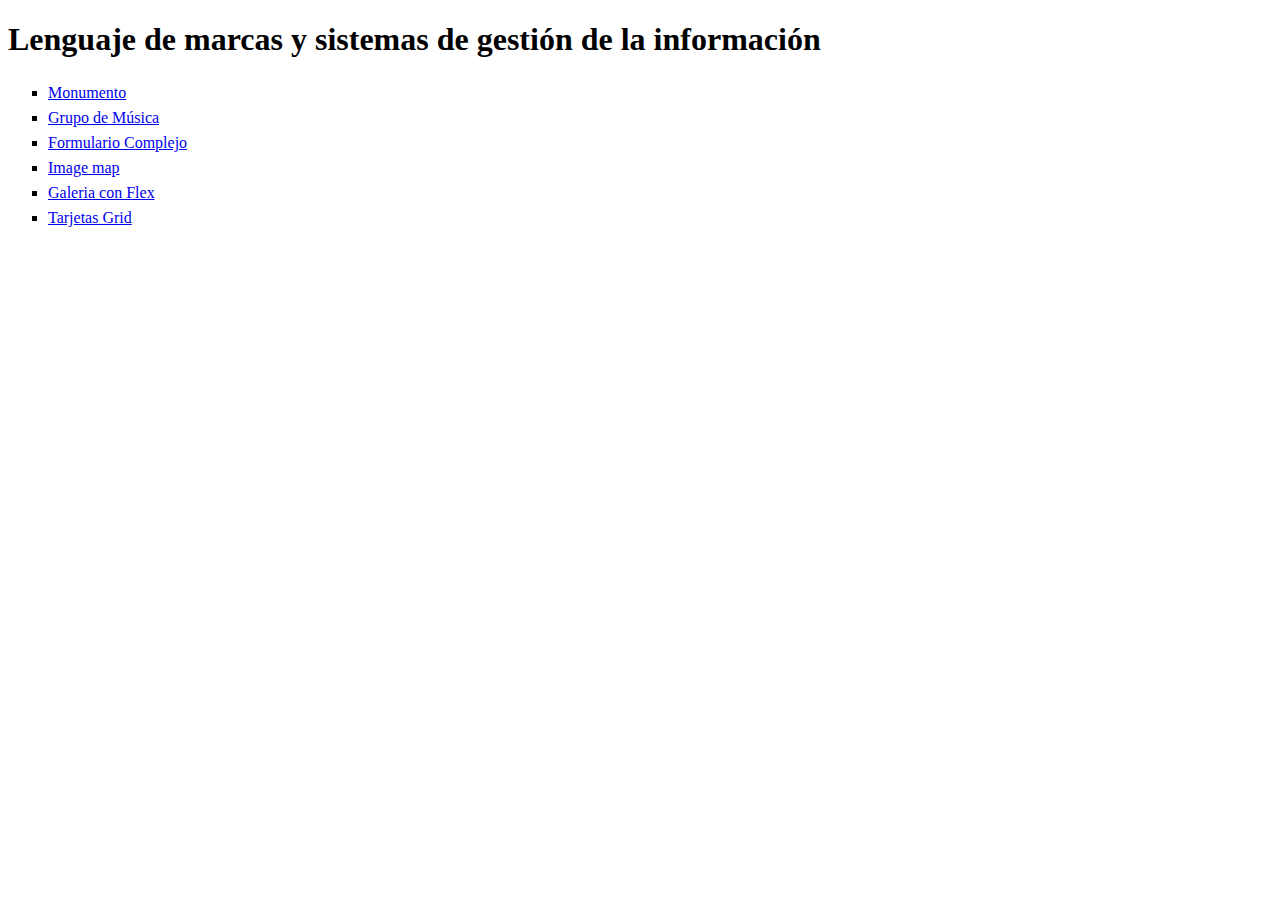
<file: index.html>
<!DOCTYPE html>
<html>
  <head>
    <title>LMSGI</title>
  </head>
  <body>
    <h1>Lenguaje de marcas y sistemas de gestión de la información</h1>
    <ul style="list-style-type:square;line-height: 25px;">
      <li><a href="Proyecto monumento/index.html">Monumento</a></li>
      <li><a href="Grupo Musica/grupoMusica.html">Grupo de Música</a></li>
      <li><a href="Formulario/Formulario.html">Formulario Complejo</li>
      <li><a href="Image map/ImageMap.html">Image map</li>
      <li><a href="GaleriaFlex/GaleriaFlex.html">Galeria con Flex</li>
      <li><a href="Tarjetas Grid/TarjetasGrid.html">Tarjetas Grid</li>
    </ul>
  </body>
</html>
</file>
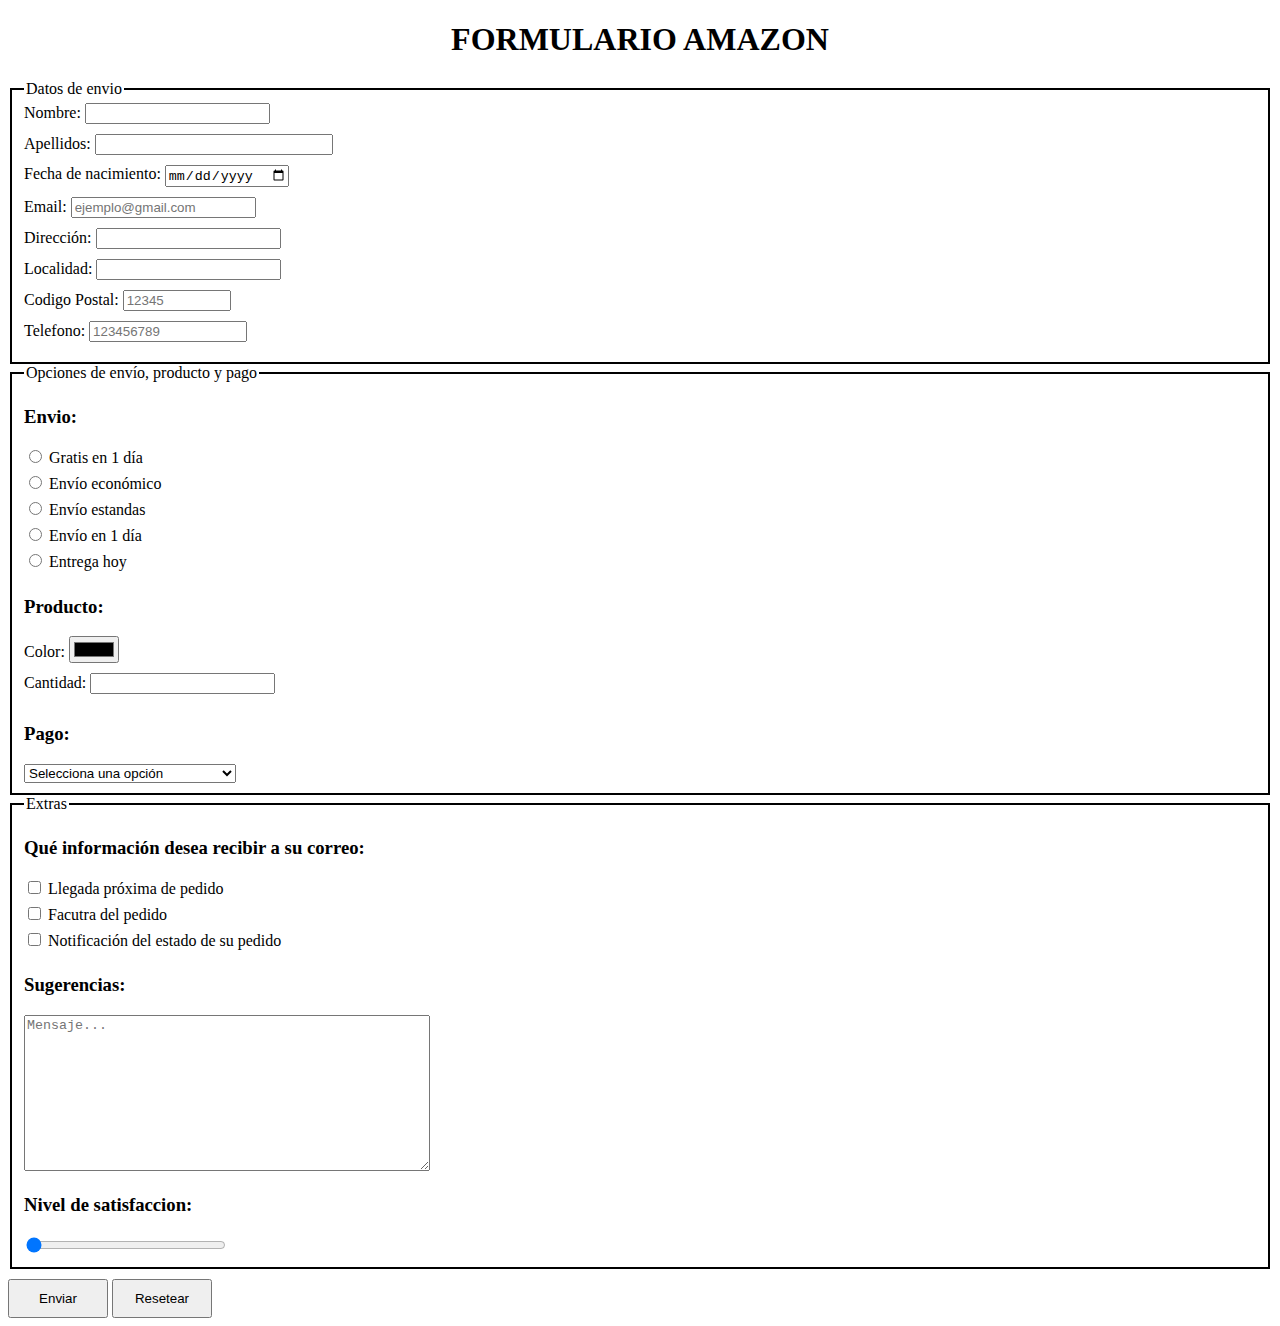
<file: Formulario/Formulario.html>
<!DOCTYPE html>
<html lang="en">
<head>
    <meta charset="UTF-8">
    <meta http-equiv="X-UA-Compatible" content="IE=edge">
    <meta name="viewport" content="width=device-width, initial-scale=1.0">
    <title>Formulario</title>
</head>
<body>
    <h1 style="text-align: center;">FORMULARIO AMAZON</h1>
    <form method="get">
        <fieldset style="border: solid black 2px;">
            <legend>Datos de envio</legend>
            <label for="Nombre" >Nombre: </label>
            <input type="text" name="Nombre" style="margin-bottom: 10px;"><br>

            <label for="Apellidos">Apellidos: </label>
            <input type="text" name="Apellidos" style="margin-bottom: 10px;width: 230px;"><br>

            <label for="FechaNaciomiento">Fecha de nacimiento: </label>
            <input type="date" name="FechaNaciomiento" required style="margin-bottom: 10px;"><br>

            <label for="Email">Email: </label>
            <input type="Email" name="Email" placeholder="ejemplo@gmail.com" style="margin-bottom: 10px;"><br>

            <label for="Direccion">Dirección: </label>
            <input type="text" name="Direccion" required style="margin-bottom: 10px;;"><br>

            <label for="Localidad">Localidad: </label>
            <input type="text" name="Localidad" required style="margin-bottom: 10px;"><br>

            <label for="Codigo Postal">Codigo Postal: </label>
            <input type="number" name="Codigo Postal" placeholder="12345" max="99999" style="margin-bottom: 10px;width: 100px;"><br>

            <label for="Telefono">Telefono: </label>
            <input type="tel" name="Telefono" placeholder="123456789" max="999999999" required style="margin-bottom: 10px;width: 150px;"><br>
        </fieldset>
        <fieldset style="border: solid black 2px;">
            <legend>Opciones de envío, producto y pago</legend>
            <h3>Envio:</h3>
            <input type="radio" name="Envio" style="margin-bottom: 10px;">
            <label for="Envio" >Gratis en 1 día</label><br>

            <input type="radio" name="Envio" style="margin-bottom: 10px;">
            <label for="Envio">Envío económico</label><br>

            <input type="radio" name="Envio" style="margin-bottom: 10px;">
            <label for="Envio">Envío estandas</label><br>   

            <input type="radio" name="Envio" style="margin-bottom: 10px;">
            <label for="Envi">Envío en 1 día</label><br>

            <input type="radio" name="Envio" style="margin-bottom: 10px;">
            <label for="Envio">Entrega hoy</label><br>
            
            <h3>Producto:</h3>
            <label for="Color">Color:</label>
            <input type="color" name="color" style="margin-bottom: 10px;;"><br>

            <label for="Cantidad">Cantidad:</label>
            <input type="number" name="numero" style="margin-bottom: 10px;" max="999">

            <h3>Pago:</h3>
            <select id="Lista" name="Lista">
                <option hidden selected>Selecciona una opción</option>
                <option value="Con tarjeta">Con tarjeta</option>
                <option value="Bizum">Bizum</option>
                <option value="Pago por transferencia bancaria">Pago por transferencia bancaria</option>
                <option value="Sofort Banking">Sofort Banking</option>
                <option value="Amazon Pay">Amazon Pay</option>
            </select>
        </fieldset>
        <fieldset style="border: solid black 2px;">
            <legend>Extras</legend>
            <h3>Qué información desea recibir a su correo:</h3>
            <input type="checkbox" style="margin-bottom: 10px;">
            <label for="LlegadaPedido">Llegada próxima de pedido</label><br>

            <input type="checkbox" style="margin-bottom: 10px;">
            <label for="FacturaPedido">Facutra del pedido</label><br>

            <input type="checkbox" style="margin-bottom: 10px;">
            <label for="EstadoPeido">Notificación del estado de su pedido</label>

            <h3>Sugerencias:</h3>
            <textarea name = "Mensaje" placeholder="Mensaje..." style="width: 400px;height: 150px;"></textarea><br>

            <h3>Nivel de satisfaccion:</h3>
            <input type="range" name="Rango" style="width: 200px;" min="0" max="10" step="2" value="0">
        </fieldset>
        <input type="submit" value="Enviar" style="padding: 10px;width: 100px;margin-top: 10px;">
        <input type="reset" value="Resetear" style="padding: 10px;width: 100px;margin-top: 10px;">
    </form>
</body>
</html>
</file>
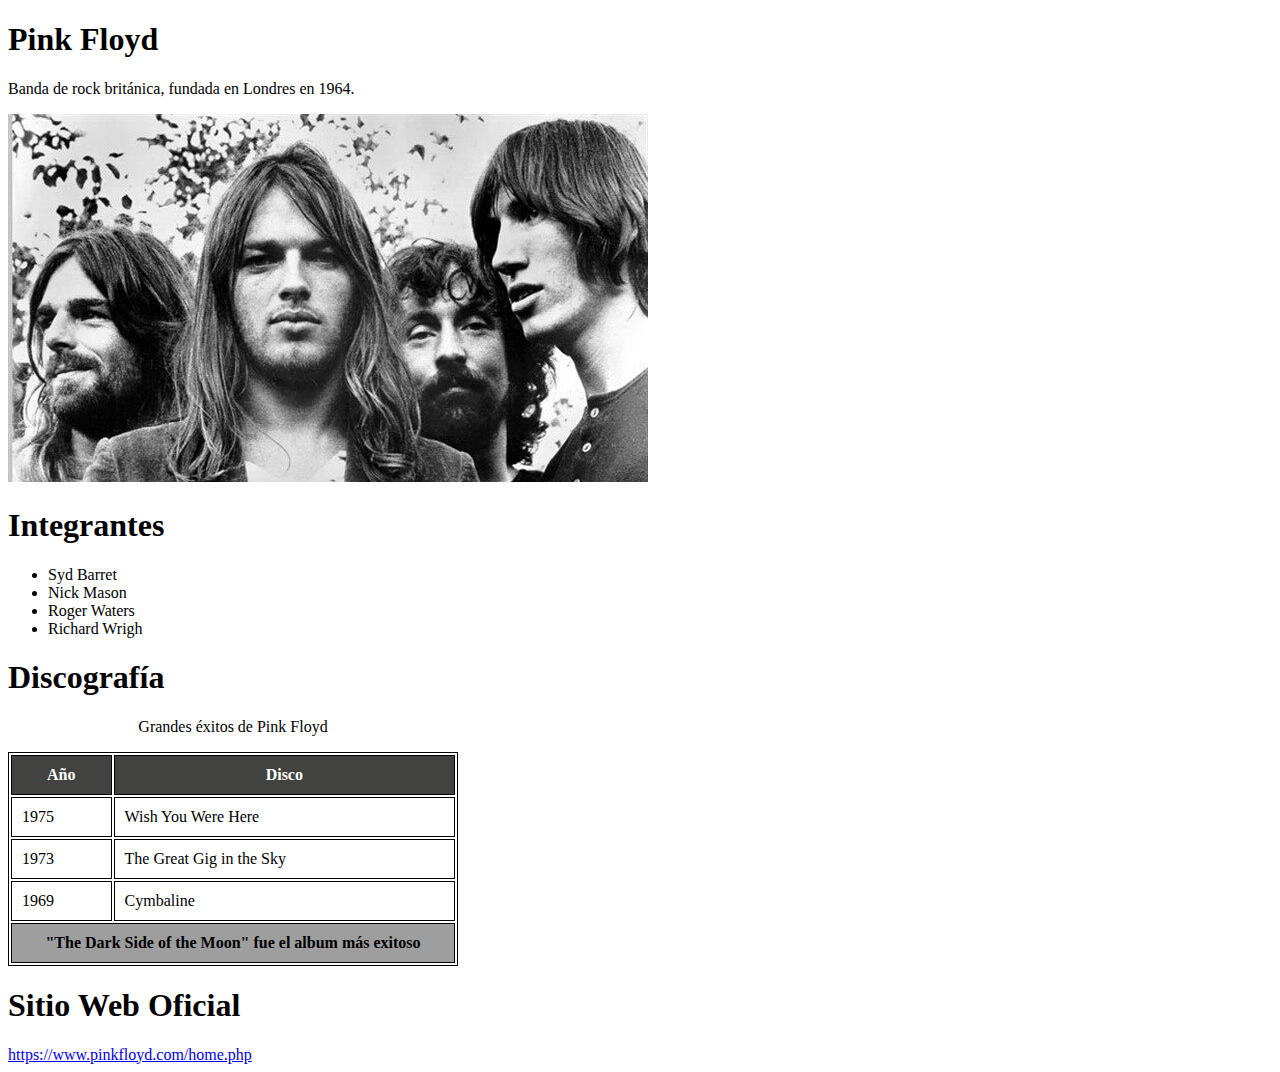
<file: Grupo Musica/grupoMusica.html>
<!DOCTYPE html>
<html lang="en">
<head>
    <meta charset="UTF-8">
    <meta http-equiv="X-UA-Compatible" content="IE=edge">
    <meta name="viewport" content="width=device-width, initial-scale=1.0">
    <title>Grupo de Música - Pink Floyd</title>

    <style>
        table, th, td{
            border:solid black 1px;
            text-align: center;
            text-align: left;
        }
        th, td{
            padding: 10px;
            
        }
        th{
            text-align: center;
            background-color:rgb(66, 66, 64);
            color: white;
        }
    
    </style>
</head>
<body>
    <h1>Pink Floyd</h1>
    <p> Banda de rock británica, fundada en Londres en 1964.</p>
    <img src="Imagenes/Foto Pink Floyd.jpg" alt="Error en la foto">
    <h1>Integrantes</h1>
    <ul>
        <li>Syd Barret</li>
        <li>Nick Mason</li>
        <li>Roger Waters</li>
        <li>Richard Wrigh</li>
    </ul>
    <h1>Discografía</h1>

    <div style="width: 450px;">
        <p style="text-align: center;">Grandes éxitos de Pink Floyd</p>
        <table style="width: 450px;">
            <tr>
                <th>Año</th>
                <th>Disco</th>
            </tr>
            <tr>
                <td>1975</td>
                <td>Wish You Were Here</td>
            </tr>
            <tr>
                <td>1973</td>
                <td>The Great Gig in the Sky</td>
            </tr>
            <tr>
                <td>1969</td>
                <td>Cymbaline</td>
            </tr>
            <tr>
                <th colspan="2" style="background-color:rgb(158, 158, 158);color: black;" >"The Dark Side of the Moon" fue el album más exitoso</th>
            </tr>
        </table>

        <h1>Sitio Web Oficial</h1>
        <a href="https://www.pinkfloyd.com/home.php">https://www.pinkfloyd.com/home.php</a>
    </div>
</body>
</html>
</file>
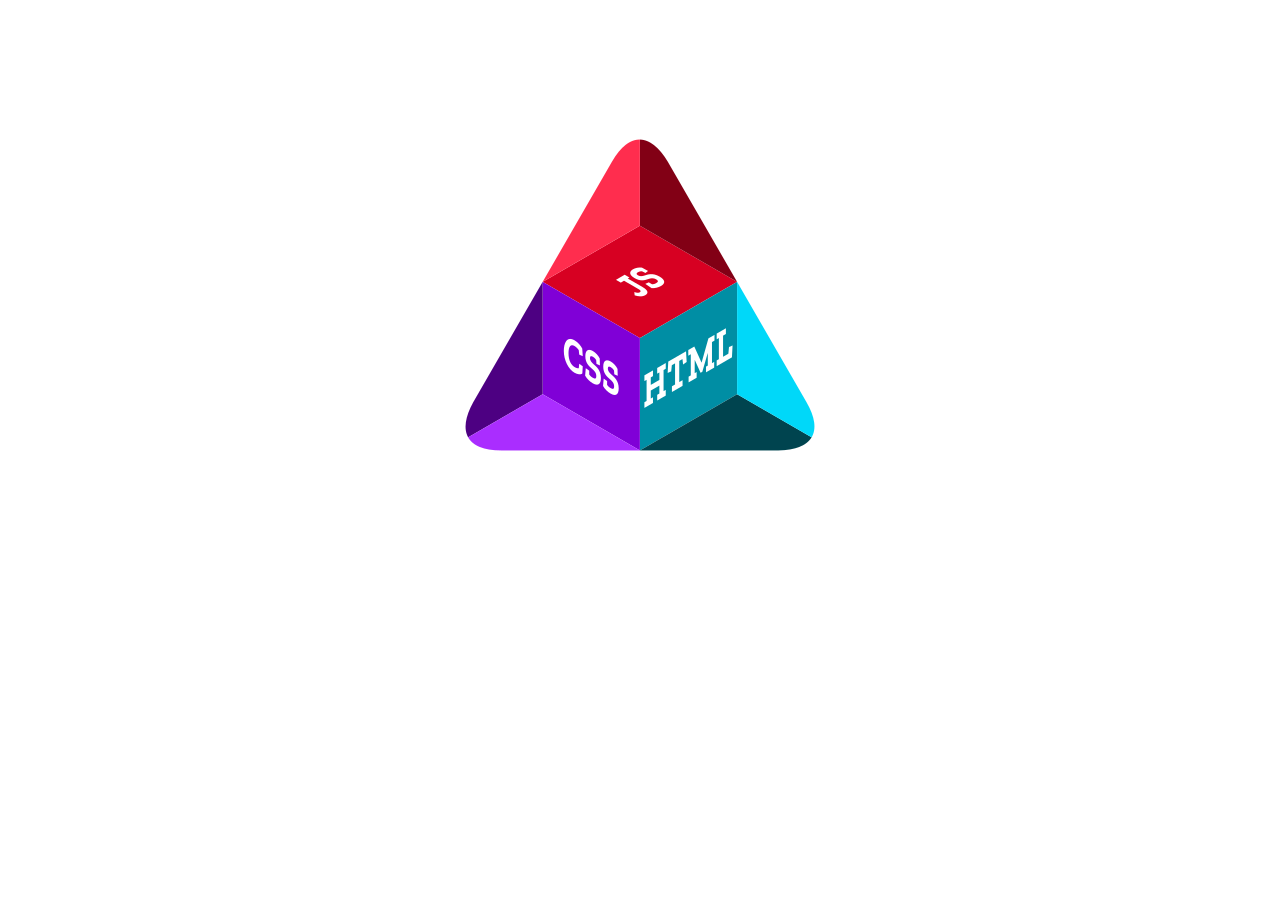
<file: Image map/ImageMap.html>
<!DOCTYPE html>
<html lang="en">
<head>
    <meta charset="UTF-8">
    <meta http-equiv="X-UA-Compatible" content="IE=edge">
    <meta name="viewport" content="width=device-width, initial-scale=1.0">
    <title>ImageMap</title>
</head>
<body>
    <div style="text-align: center;">
    <img src="/Image map/Image map.png" alt="No va la imagen" usemap="#mapa" style="margin-top: 10%;">
    </div>
    <map name="mapa">

    <area target="_blank" alt="JS" href="https://www.w3schools.com/js/default.asp" coords="269,146,175,199,89,144,170,8,201,21" shape="poly">
    <area target="_blank" alt="CSS" href="https://www.w3schools.com/w3css/default.asp" coords="175,310,177,206,87,158,55,186,9,304,149,309" shape="poly">
    <area target="_blank" alt="HTML" href="https://www.w3schools.com/html/default.asp" coords="184,211,276,155,353,305,184,315" shape="poly">
    </map>

</body>
</html>
</file>
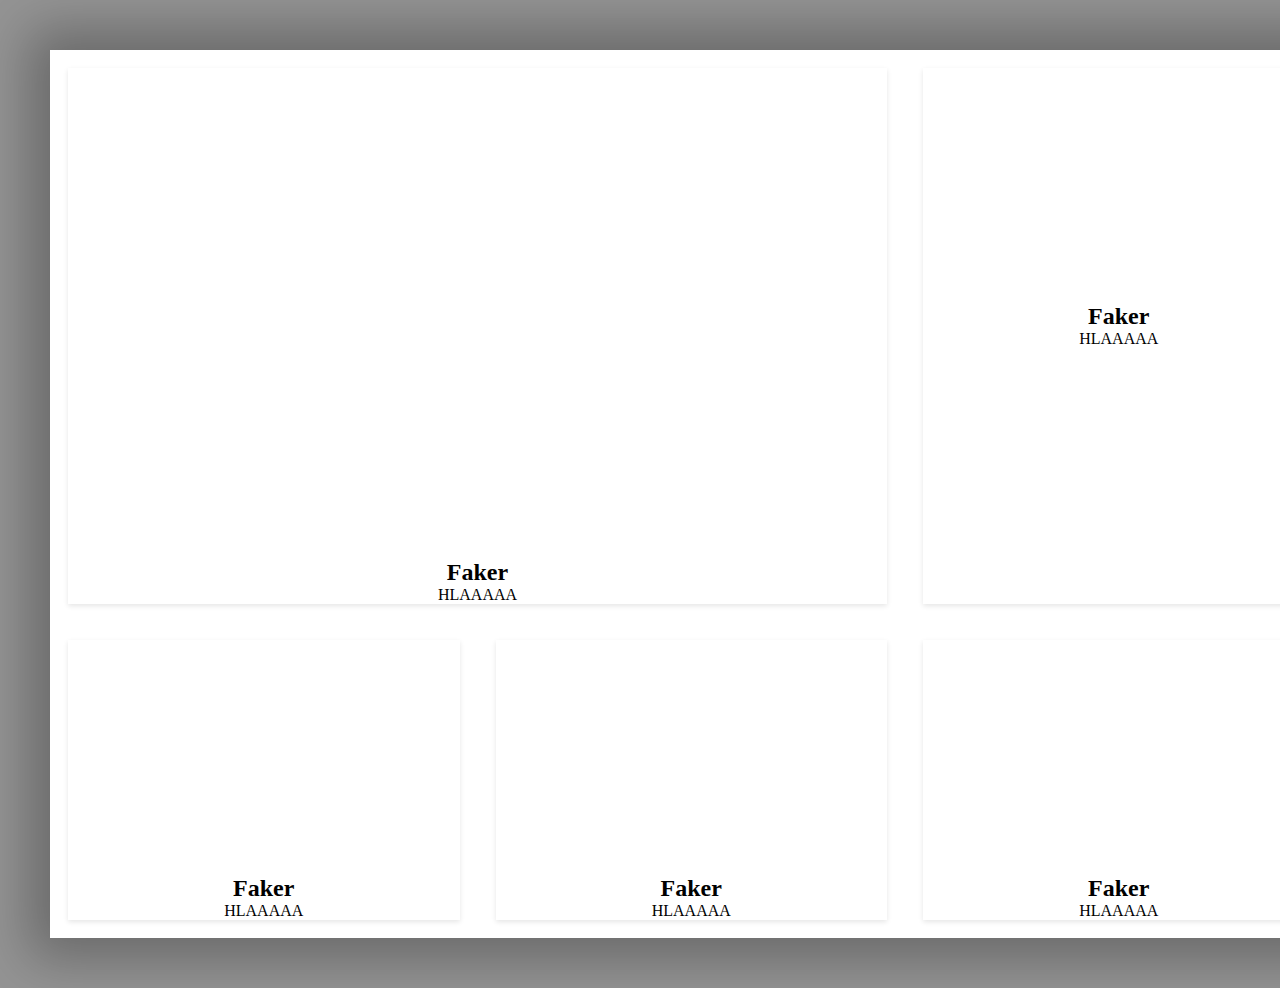
<file: Tarjetas Grid/TarjetasGrid.html>
<!DOCTYPE html>
<html lang="en">
<head>
    <meta charset="UTF-8">
    <meta http-equiv="X-UA-Compatible" content="IE=edge">
    <meta name="viewport" content="width=device-width, initial-scale=1.0">
    <title>Tarjetas Grid</title>
    <link rel="stylesheet" href="TarjetasGrid.css">
</head>
<body>
    <main class="grid-container">
        <div class="grid-item1 grid-item">
            <div class="grid-image" style="background-image: url(https://s3-us-west-2.amazonaws.com/s.cdpn.io/210284/flex-1.jpg);"></div>
            <article>
                <h2>Faker</h2>
                <p>HLAAAAA</p>
            </article>
        </div>
        <div class="grid-item2 grid-item">
            <div class="grid-image" style="background-image: url(https://s3-us-west-2.amazonaws.com/s.cdpn.io/210284/users-2.png);"></div>
            <article>
                <h2>Faker</h2>
                <p>HLAAAAA</p>
            </article>
        </div>
        <div class="grid-item3 grid-item">
            <div class="grid-image" style="background-image: url(https://s3-us-west-2.amazonaws.com/s.cdpn.io/210284/flex-5.jpg);"></div>
            <article>
                <h2>Faker</h2>
                <p>HLAAAAA</p>
            </article>
        </div>
        <div class="grid-item4 grid-item">
            <div class="grid-image" style="background-image: url(https://s3-us-west-2.amazonaws.com/s.cdpn.io/210284/landing.png);"></div>
            <article>
                <h2>Faker</h2>
                <p>HLAAAAA</p>
            </article>
        </div>
        <div class="grid-item5 grid-item">
            <div class="grid-image" style="background-image: url(https://s3-us-west-2.amazonaws.com/s.cdpn.io/210284/strange.jpg);"></div>
            <article>
                <h2>Faker</h2>
                <p>HLAAAAA</p>
            </article>
        </div>
        <div class="grid-item6 grid-item">
            <div class="grid-image" style="background-image: url(https://s3-us-west-2.amazonaws.com/s.cdpn.io/210284/flor.jpg);"></div>
            <article>
                <h2>Faker</h2>
                <p>HLAAAAA</p>
            </article>
        </div>
        <div class="grid-item7 grid-item">
            <div class="grid-image" style="background-image: url(https://s3-us-west-2.amazonaws.com/s.cdpn.io/210284/china.png);"></div>
            <article>
                <h2>Faker</h2>
                <p>HLAAAAA</p>
            </article>
        </div>
    </main>
</body>
</html>
</file>
<file: Tarjetas Grid/TarjetasGrid.css>
* {
  box-sizing: border-box;
  margin: 0;
  padding: 0;
}

body {
  background-color: rgb(148, 148, 148);
}
.grid-container {
  display: grid;
  grid-template-columns: auto auto auto auto;
  background-color: white;
  margin: 50px;
  width: 190vh;
  box-shadow: 0px 0px 50px 21px rgba(0, 0, 0, 0.29);
}

.grid-item1 {
  grid-row: 1 / 2;
  grid-column: 1 / 3;
  background-size: cover;
}

.grid-image {
  padding-bottom: 60%;
  background-size: cover;
  background-position: center center;
}

.grid-item {
  text-align: center;
  margin: 2vh;
  box-shadow: 0 2px 5px rgba(0, 0, 0, 0.1);
}

.grid-item:hover {
  top: -2px;
  box-shadow: 0 4px 5px rgba(0, 0, 0, 0.2);
}
</file>
